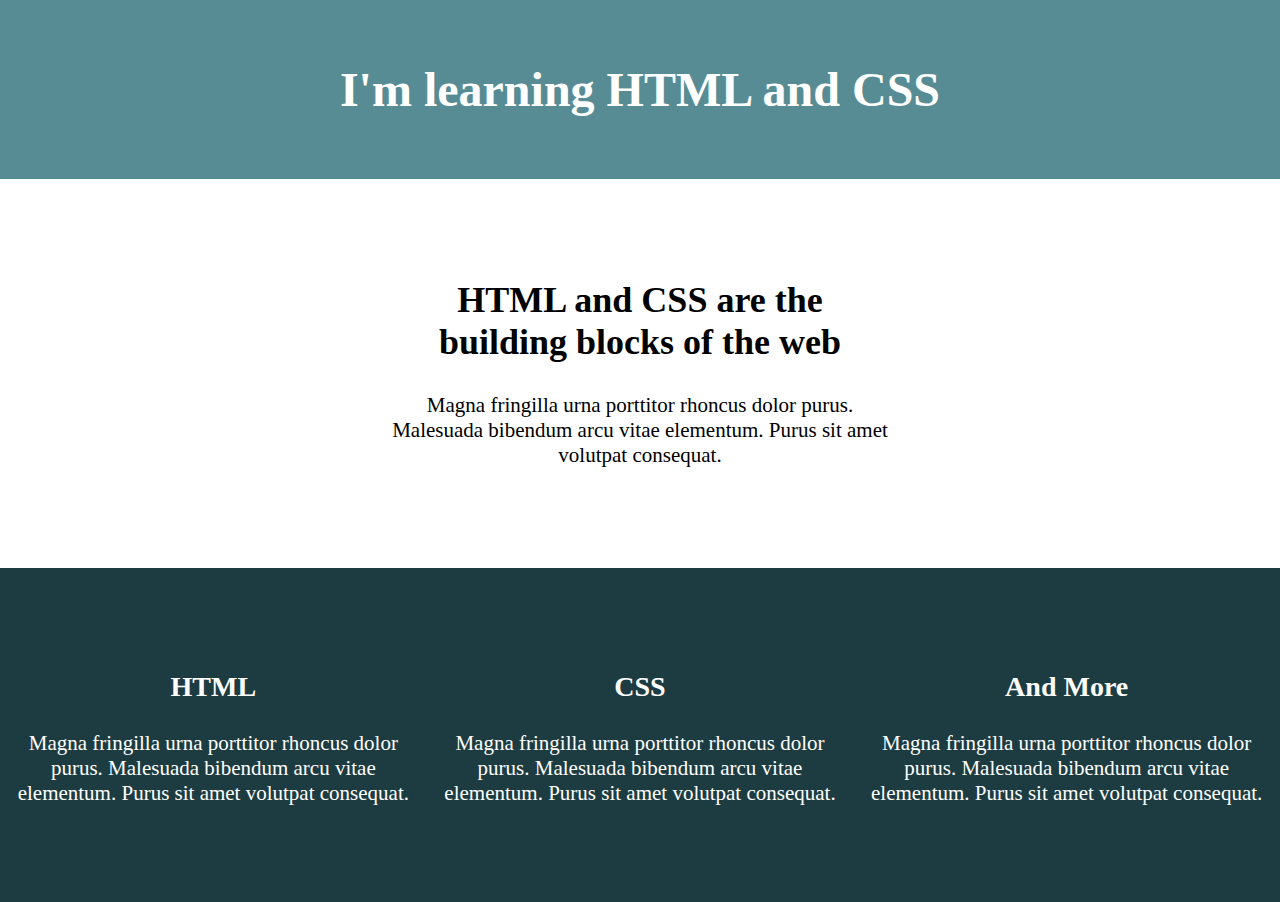
<file: nav project/index.html>
<!DOCTYPE html>
<html>
<head>
	<title>HTML & CSS</title>
	<link href="css/style.css" rel="stylesheet">
</head>
<body>
	<header>
		<h1>I'm learning HTML and CSS</h1>
	</header>
	<main>
		<div class ="intro">
			<h2>HTML and CSS are the building blocks of the web</h2>
			<p>Magna fringilla urna porttitor rhoncus dolor purus. Malesuada bibendum arcu vitae elementum. Purus sit amet volutpat consequat. </p>
		</div>
		<div class = "my-skills"> <!-- this has the background -->
			<div class = "cols"> <!-- width, centered, and flex to make columns -->
				 <!-- column 1 -->
				<div class ="col">
					<h3>HTML</h3>
					<p>Magna fringilla urna porttitor rhoncus dolor purus. Malesuada bibendum arcu vitae elementum. Purus sit amet volutpat consequat. </p>
				</div>
				 <!-- column 2 -->
			    <div class ="col">
			    	<h3>CSS</h3>
			    	<p>Magna fringilla urna porttitor rhoncus dolor purus. Malesuada bibendum arcu vitae elementum. Purus sit amet volutpat consequat.</p>
			    </div>
			     <!-- column 3 -->
			    <div class ="col">
			    	<h3>And More</h3>
			    	<p>Magna fringilla urna porttitor rhoncus dolor purus. Malesuada bibendum arcu vitae elementum. Purus sit amet volutpat consequat.</p>
			    </div>
			</div> <!-- / columns -->

		</div> <!-- / my-skills -->
	</main>
<!-- <script src="app.js"></script> -->
</body>
</html>
</file>
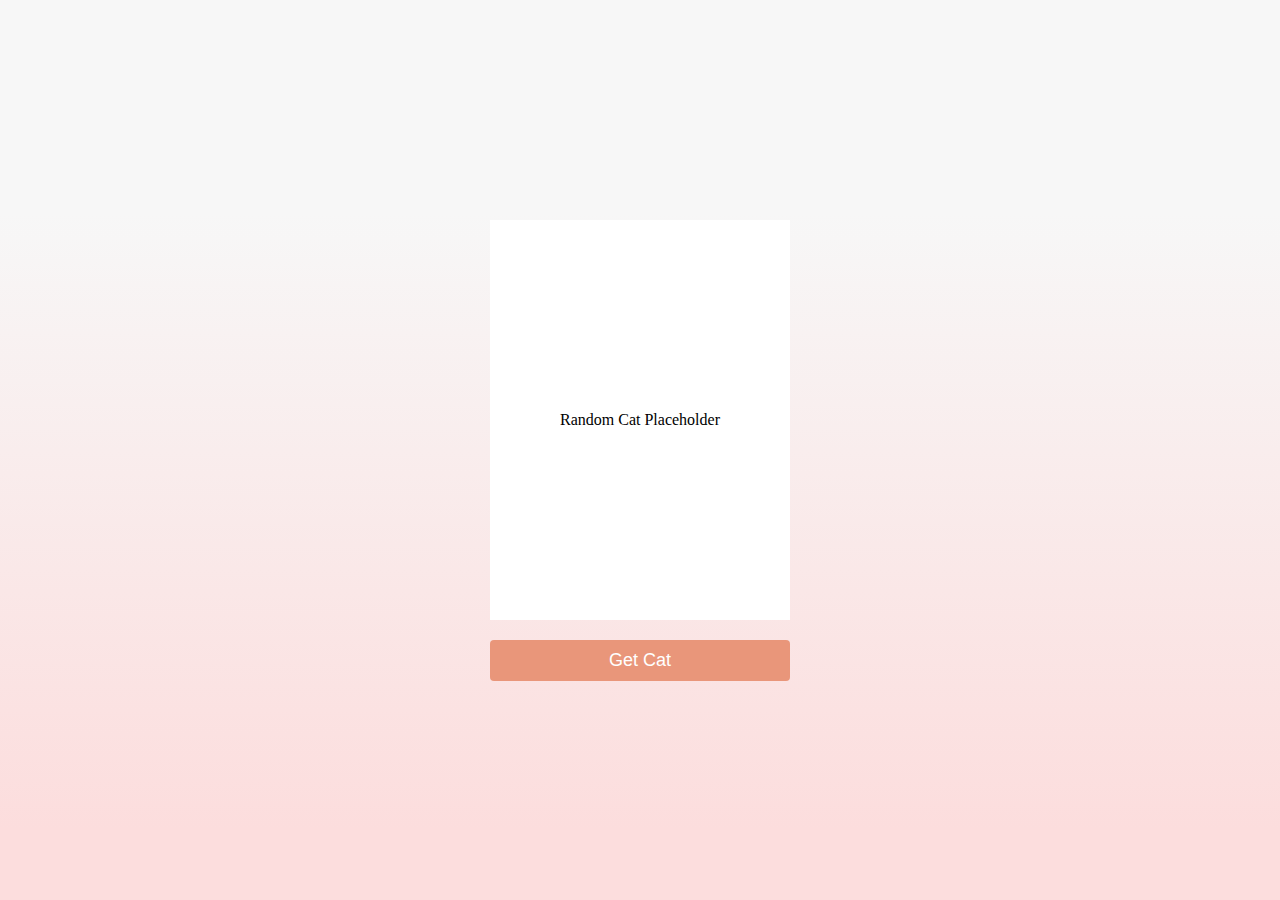
<file: practice/index.html>
<!DOCTYPE html>
<html>
<head>
	<title>FETCH API</title>
	<link rel="stylesheet" type="text/css" href="fetch.css">
</head>
<body>
	<div class = "results">
		<div id = "cat_result" class = "result">
			<p>Random Cat Placeholder</p>
		</div>
	</div>
	<div class = "buttons">
		<button id = "cat_btn">Get Cat</button>
	</div>
	<script src = "fetch.js"></script>

</body>
</html>
</file>
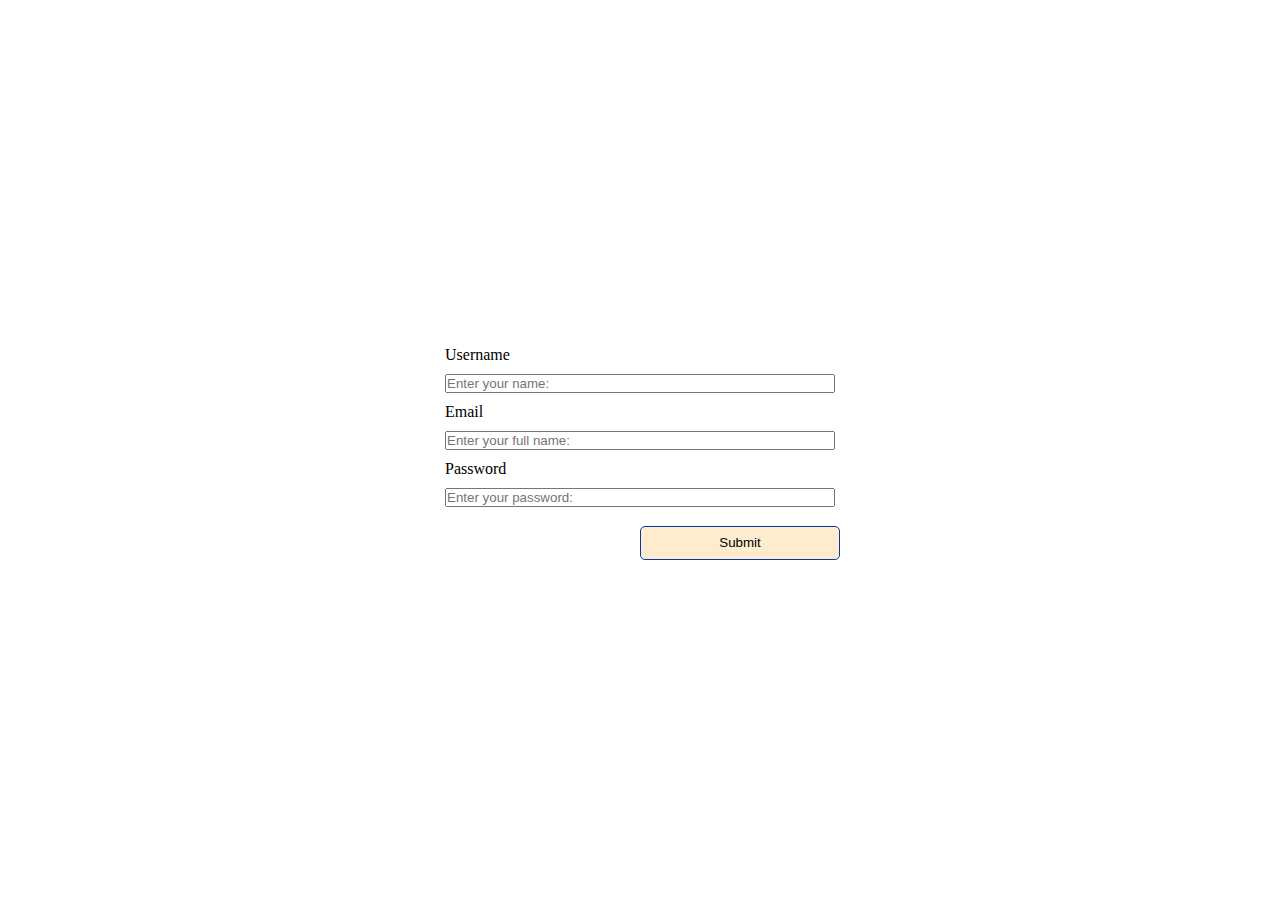
<file: nav project/index2.html>
<!DOCTYPE html>
<html>

<head>

    <link rel="stylesheet" type="text/css" href="form.css">
</head>

<body>
    <section>
        <form class="form" style="display: grid;" onsubmit="return validate();">
           
                <label class="item">Username</label>
                <input class="item" type="text" name="name" placeholder="Enter your name:" required>
                <label class="item">Email</label>
                <input class="item" type="email" name="name" placeholder="Enter your full name:" required>
                <label class="item">Password</label>
                <input class="item btn input myinput pass" type="password" name="password" placeholder="Enter your password:" required>
            

            <!-- <input type="button" placeholder="Submit"  style="length:120px;"> -->
            <button class="button" style="margin-left:200px; ">Submit</button>
        </form>
        </section>
    <script>
        function validate(){
            var value = document.querySelector(".pass").value
            if (value.length < 4) {
                alert("Your password os too short")
            }else{
                alert("Your data submitted successfully")
            }
        }
    </script>
</body>
</html>
</file>
<file: nav project/css/style.css>
body{
	margin: 0;
	font-size: 21px;  /* this font size will effect all elements (other than h1 -> h6) on the page */
}
h1{
font-size: 48px;
}
h2{
font-size: 36px;
}
h3{
font-size: 28px;
}

header{
	background-color:  #588C94;
	color: white;
	padding: 30px 0;
	text-align: center;
}
.intro{
	width: 500px;
	margin: 100px auto;
	text-align: center;
}
.my-skills{
	background-color: #1D3C41;
	color: #fff;
	padding: 75px 0;
	text-align: center;

}
.cols{
	display: flex;

}
.col{
	margin: 0 10PX;
}
</file>
<file: practice/fetch.css>
body{
	background-image: linear-gradient(180deg, rgba(247,247,247,1) 23.8%, rgba(252,221,221,1) 92% );
	font-family: 'Open Sans','sans-serif';
	display: flex;
	align-items: center;
	justify-content: center;
	flex-direction: column;
	height: 100vh;
	margin: 0;

}

.results {
	display: flex;
	align-items: center;
	justify-content: center;
}

.result {
	background-color: #fff;
	display: flex;
	align-items: center;
	justify-content: center;
	margin: 10px;
	height: 400px;
	width: 300px;
}

.result img {
	object-fit: cover;
	height: 100%;
	width: 100%;
}

.buttons {
	display: flex;
	align-items: center;
	justify-content: center;
}

button {
	background-color: darksalmon;
	border: 0;
	border-radius: 4px;
	color: #fff;
	font-size: 18px;
	padding: 10px;
	margin: 10px;
	width: 300px;
}

button:active {
	transform: scale(0.98);
}

button:focus {
	outline: none
}
</file>
<file: nav project/form.css>
*{
    margin: 0px;
    padding: 0px;
}

section{
    display: grid;
    place-items:center;
    width: 100vw;
    height: 100vh;
}
.item{
    margin:5px;
}

.button{
    height: 34px;
    width: 200px;
    border: 1px solid rgb(5, 55, 161);
    border-radius: 5px;
    background-color: blanchedalmond;
    margin-top: 14px;

}
</file>
